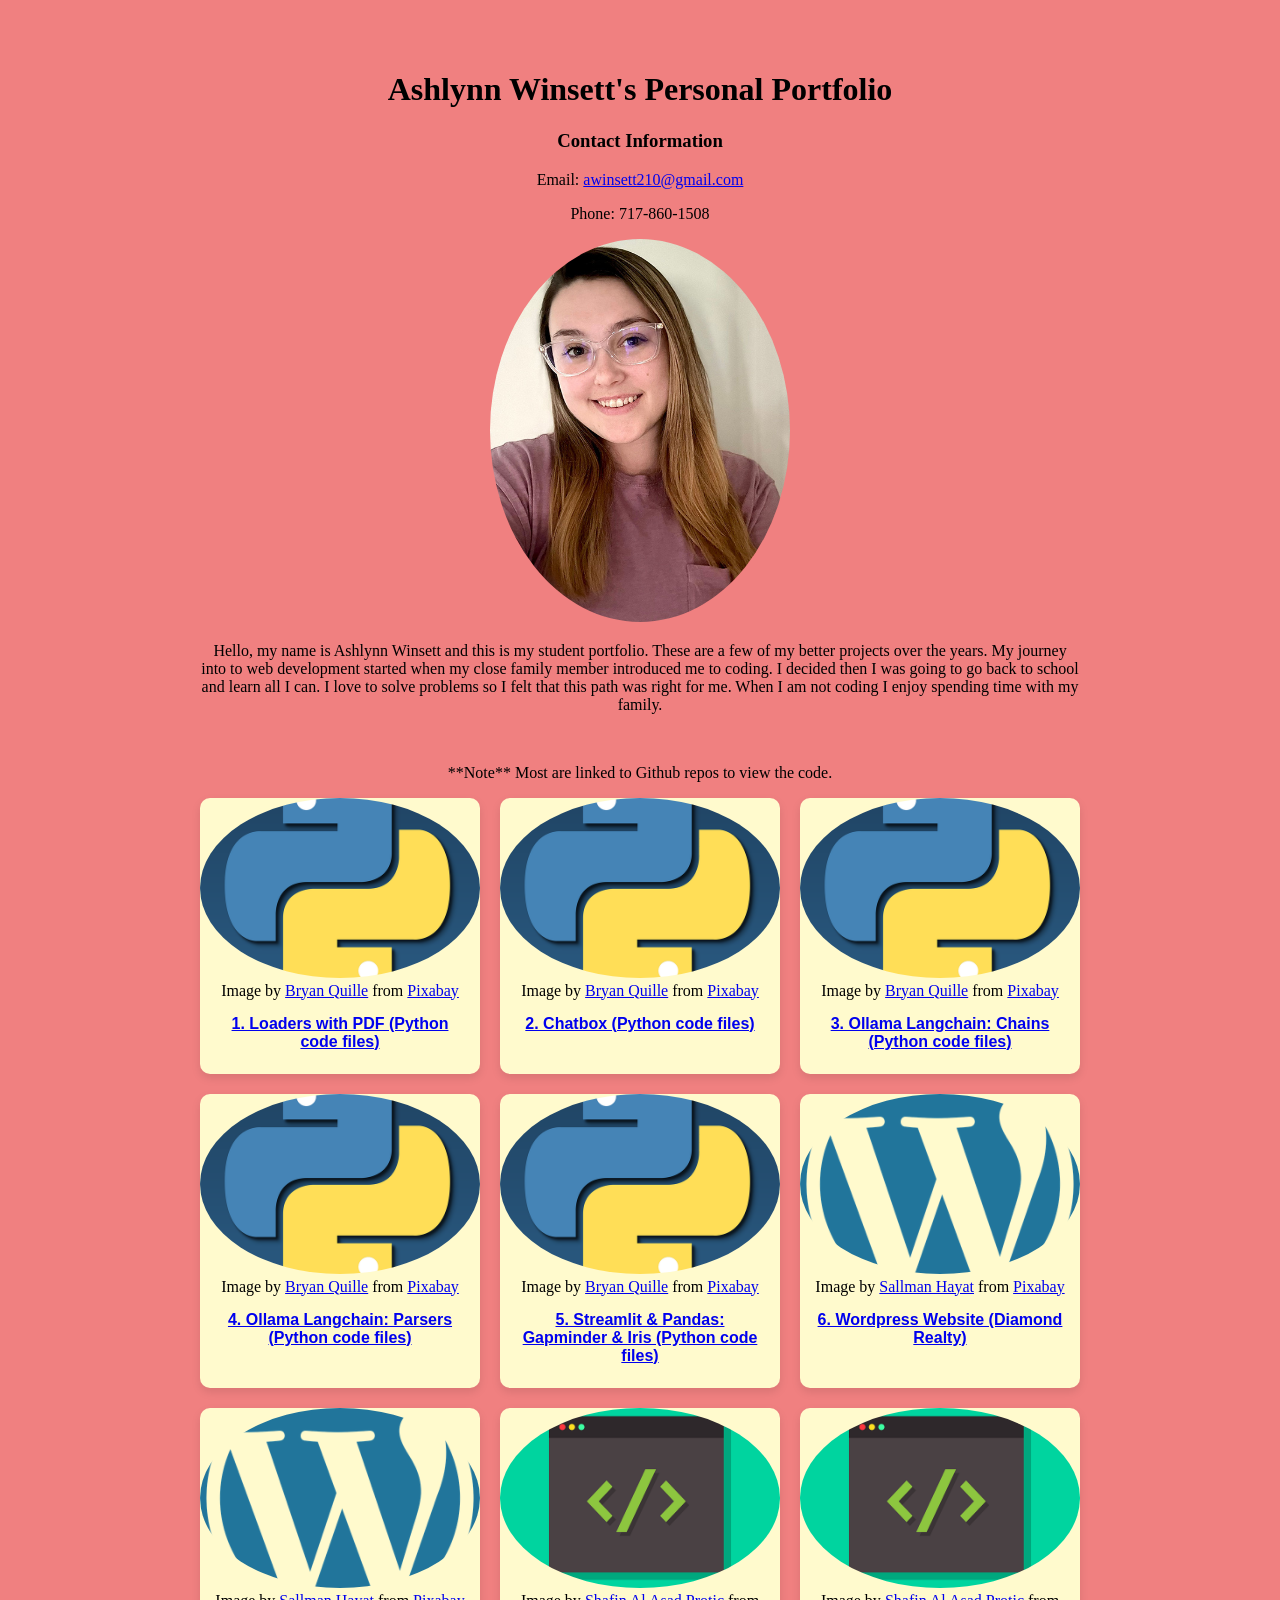
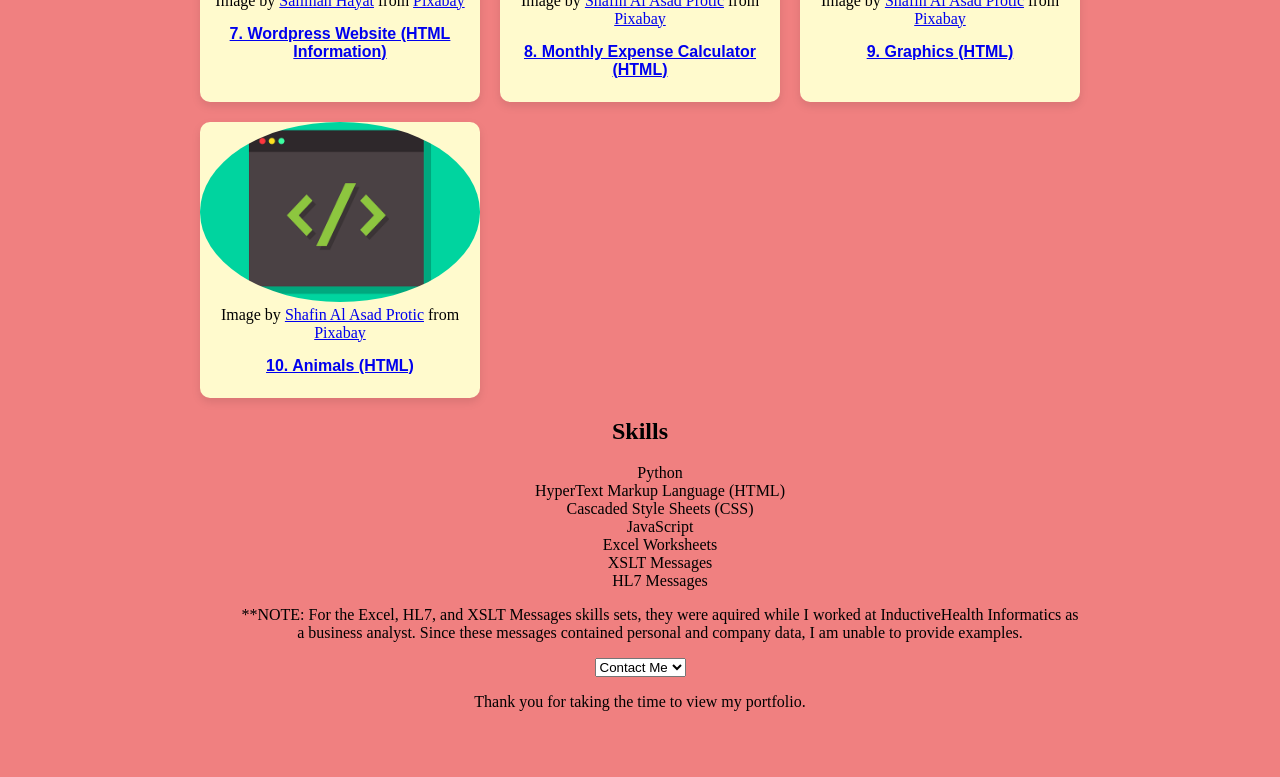
<file: index.html>
<!DOCTYPE html>
<html lang="en">

<head>
  <meta charset="UTF-8">
  <meta name="viewport" content="width=device-width, initial-scale=1.0">
  <title>Personal Portfolio</title>
  <link rel="stylesheet" href="styles.css">
</head>

<body>
  <h1>Ashlynn Winsett's Personal Portfolio</h1>
  <h3>Contact Information</h3>
  <p>Email: <a href="mailto:awinsett210@gmail.com">awinsett210@gmail.com</a></p>
  <p>Phone: 717-860-1508</p>
  <img src="images/ProfessioalPortrait.jpg" alt="Self Portrait" height="383" width="300">
  <p>Hello, my name is Ashlynn Winsett and this is my student portfolio. These are a few of my better projects over
    the years. My journey into to web development started when my close family member introduced me to coding. I
    decided then I was going to go back to school and learn all I can. I love to solve problems so I felt that this
    path was right for me. When I am not coding I enjoy spending time with my family. </p>
  <br>
  <p>**Note** Most are linked to Github repos to view the code. </p>
  <ul class="project-grid">
    <li class="project-card">
      <img src="images/python-8665904_640.png" alt="Project Image">
      <figcaption>Image by <a
          href="https://pixabay.com/users/bryanquille-17152718/?utm_source=link-attribution&utm_medium=referral&utm_campaign=image&utm_content=8665904">Bryan
          Quille</a> from <a
          href="https://pixabay.com//?utm_source=link-attribution&utm_medium=referral&utm_campaign=image&utm_content=8665904">Pixabay</a>
      </figcaption>
      <div class="project-info">
        <h3><a href="https://github.com/awinsett210/awinsett-portfolio1/tree/main/1DocLoaders_PDFs/assignment8_awinsett" target="_blank">1. Loaders with PDF (Python
            code files)</a></h3>
      </div>
      </div>
    </li>
    <li class="project-card">
      <img src="images/python-8665904_640.png" alt="Project Image">
      <figcaption>Image by <a
          href="https://pixabay.com/users/bryanquille-17152718/?utm_source=link-attribution&utm_medium=referral&utm_campaign=image&utm_content=8665904">Bryan
          Quille</a> from <a
          href="https://pixabay.com//?utm_source=link-attribution&utm_medium=referral&utm_campaign=image&utm_content=8665904">Pixabay</a>
      </figcaption>
      <div class="project-info">
        <h3><a href="https://github.com/awinsett210/awinsett-portfolio1/tree/main/2Chatbox/assignment7_awinsett" target="_blank">2. Chatbox (Python code
            files)</a></h3>
      </div>
      </div>
    </li>
    <li class="project-card">
      <img src="images/python-8665904_640.png" alt="Project Image">
      <figcaption>Image by <a
          href="https://pixabay.com/users/bryanquille-17152718/?utm_source=link-attribution&utm_medium=referral&utm_campaign=image&utm_content=8665904">Bryan
          Quille</a> from <a
          href="https://pixabay.com//?utm_source=link-attribution&utm_medium=referral&utm_campaign=image&utm_content=8665904">Pixabay</a>
      </figcaption>
      <div class="project-info">
        <h3><a href="https://github.com/awinsett210/awinsett-portfolio1/tree/main/3OllamaLanchain_chains/assignment5_awinsett" target="_blank">3. Ollama Langchain: Chains
            (Python code files)</a></h3>
      </div>
      </div>
    </li>
    <li class="project-card">
      <img src="images/python-8665904_640.png" alt="Project Image">
      <figcaption>Image by <a
          href="https://pixabay.com/users/bryanquille-17152718/?utm_source=link-attribution&utm_medium=referral&utm_campaign=image&utm_content=8665904">Bryan
          Quille</a> from <a
          href="https://pixabay.com//?utm_source=link-attribution&utm_medium=referral&utm_campaign=image&utm_content=8665904">Pixabay</a>
      </figcaption>
      <div class="project-info">
        <h3><a href="https://github.com/awinsett210/awinsett-portfolio1/tree/main/4OllamaLangchain_parsers/assignment6_awinsett" target="_blank">4. Ollama Langchain: Parsers
            (Python code files)</a></h3>
      </div>
      </div>
    </li>
    <li class="project-card">
      <img src="images/python-8665904_640.png" alt="Project Image">
      <figcaption>Image by <a
          href="https://pixabay.com/users/bryanquille-17152718/?utm_source=link-attribution&utm_medium=referral&utm_campaign=image&utm_content=8665904">Bryan
          Quille</a> from <a
          href="https://pixabay.com//?utm_source=link-attribution&utm_medium=referral&utm_campaign=image&utm_content=8665904">Pixabay</a>
      </figcaption>
      <div class="project-info">
        <h3><a href="https://github.com/awinsett210/awinsett-portfolio1/tree/main/5StreamlitPandas_gapminderANDiris/assignment2_awinsett" target="_blank">5. Streamlit & Pandas:
            Gapminder & Iris (Python code files)</a></h3>
      </div>
      </div>
    </li>
    <li class="project-card">
      <img src="images/wordpress-6942722_640.png" alt="Project Image">
      <figcaption>Image by <a
          href="https://pixabay.com/users/sllmnht-15727080/?utm_source=link-attribution&utm_medium=referral&utm_campaign=image&utm_content=6942722">Sallman
          Hayat</a> from <a
          href="https://pixabay.com//?utm_source=link-attribution&utm_medium=referral&utm_campaign=image&utm_content=6942722">Pixabay</a>
      </figcaption>
      <div class="project-info">
        <h3><a href="https://web110assignmentsaw.wordpress.com/" target="_blank">6. Wordpress Website (Diamond
            Realty)</a>
        </h3>
      </div>
      </div>
    <li class="project-card">
      <img src="images/wordpress-6942722_640.png" alt="Project Image">
      <figcaption>Image by <a
          href="https://pixabay.com/users/sllmnht-15727080/?utm_source=link-attribution&utm_medium=referral&utm_campaign=image&utm_content=6942722">Sallman
          Hayat</a> from <a
          href="https://pixabay.com//?utm_source=link-attribution&utm_medium=referral&utm_campaign=image&utm_content=6942722">Pixabay</a>
      </figcaption>
      <div class="project-info">
        <h3><a href="https://web110assignments.wordpress.com/" target="_blank">7. Wordpress Website (HTML
            Information)</a>
        </h3>
      </div>
      </div>
    </li>
    <li class="project-card">
      <img src="images/code-6127616_640.png" alt="Project Image">
      <figcaption>Image by <a
          href="https://pixabay.com/users/shafin_protic-16278454/?utm_source=link-attribution&utm_medium=referral&utm_campaign=image&utm_content=6127616">Shafin
          Al Asad Protic</a> from <a
          href="https://pixabay.com//?utm_source=link-attribution&utm_medium=referral&utm_campaign=image&utm_content=6127616">Pixabay</a>
      </figcaption>
      <div class="project-info">
        <h3><a href="https://github.com/awinsett210/awinsett-portfolio2/tree/main/8MonthlyExpressCalc" target="_blank">8. Monthly Expense Calculator (HTML)</a></h3>
      </div>
      </div>
    </li>
    <li class="project-card">
      <img src="images/code-6127616_640.png" alt="Project Image">
      <figcaption>Image by <a
          href="https://pixabay.com/users/shafin_protic-16278454/?utm_source=link-attribution&utm_medium=referral&utm_campaign=image&utm_content=6127616">Shafin
          Al Asad Protic</a> from <a
          href="https://pixabay.com//?utm_source=link-attribution&utm_medium=referral&utm_campaign=image&utm_content=6127616">Pixabay</a>
      </figcaption>
      <div class="project-info">
        <h3><a href="https://github.com/awinsett210/awinsett-portfolio2/tree/main/9GraphicsInHTMLfile/FinalProject" target="_blank">9. Graphics (HTML)</a></h3>
      </div>
      </div>
    </li>
    <li class="project-card">
      <img src="images/code-6127616_640.png" alt="Project Image">
      <figcaption>Image by <a
          href="https://pixabay.com/users/shafin_protic-16278454/?utm_source=link-attribution&utm_medium=referral&utm_campaign=image&utm_content=6127616">Shafin
          Al Asad Protic</a> from <a
          href="https://pixabay.com//?utm_source=link-attribution&utm_medium=referral&utm_campaign=image&utm_content=6127616">Pixabay</a>
      </figcaption>
      <div class="project-info">
        <h3><a href="https://github.com/awinsett210/awinsett-portfolio2/tree/main/10AnimalsHTMLfile/FinalProject" target="_blank">10. Animals (HTML)</a></h3>
      </div>
      </div>
    </li>
  </ul>

  <h2>Skills</h2>
  <ul>
    <li>Python</li>
    <li>HyperText Markup Language (HTML)</li>
    <li>Cascaded Style Sheets (CSS)</li>
    <li>JavaScript</li>
    <li>Excel Worksheets</li>
    <li>XSLT Messages</li>
    <li>HL7 Messages</li>
    <p>**NOTE: For the Excel, HL7, and XSLT Messages skills sets, they were aquired while I worked at InductiveHealth
      Informatics as a business analyst. Since these messages contained personal and company data, I am unable to
      provide examples.</p>
  </ul>


  <div id="infoDisplay">
  </div>

  <select id="infoDropdown" onchange="displayInfo()">
    <option value="">Contact Me</option>
    <option value="option1">Email</option>
    <option value="option2">Phone</option>
  </select>
  <p>Thank you for taking the time to view my portfolio. </p>

  <script src="script.js"></script>
</body>

</html>
</file>
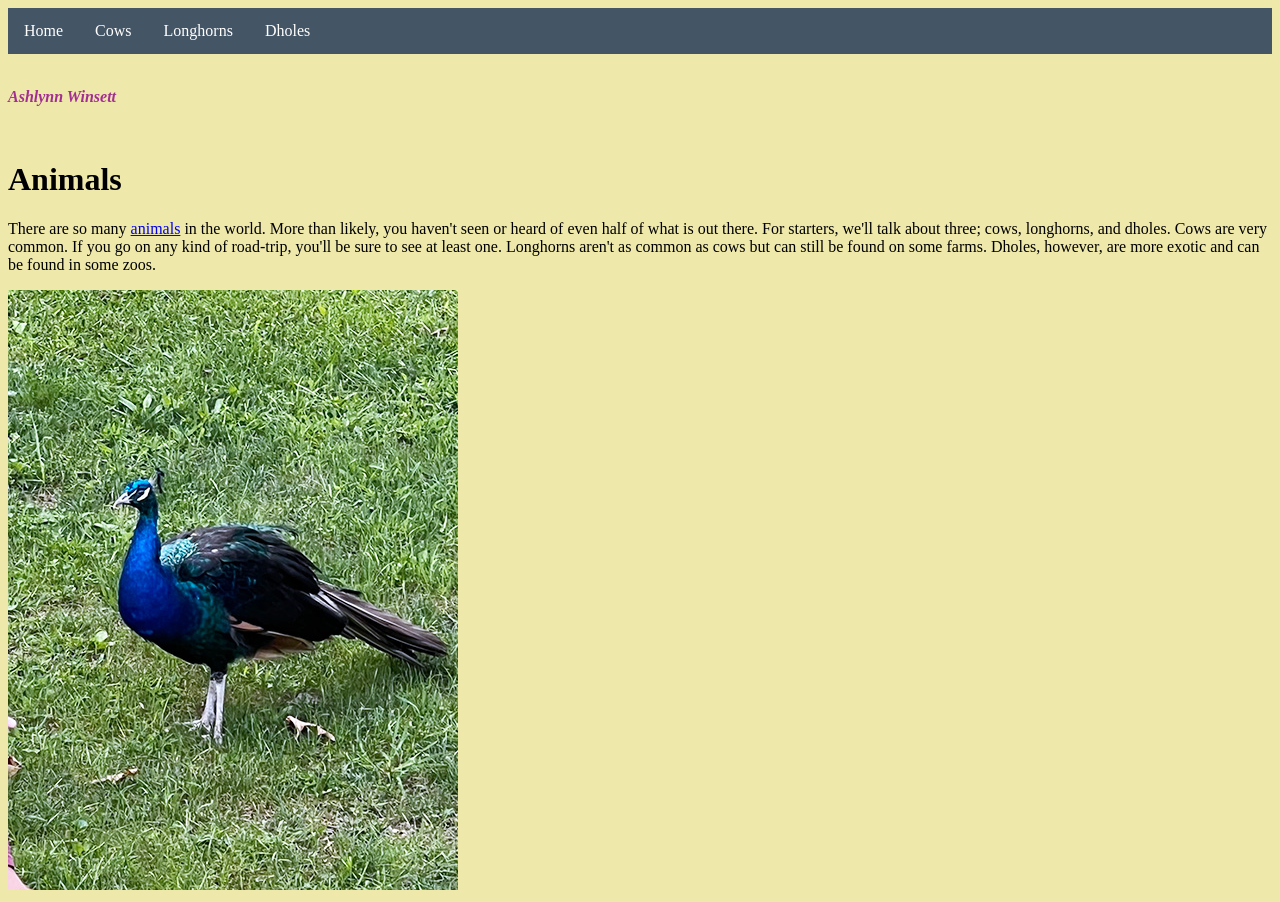
<file: 10AnimalsHTMLfile/FinalProject/index.html>
<!DOCTYPE html>
<html lang="en">

<head>
    <meta charset="UTF-8">
    <meta name="viewport" content="width=device-width, initial-scale=1.0">
    <title>Final Project</title>
    <style>
        body {
            background-color: palegoldenrod;
        }

        ul {
            list-style-type: none;
            margin: 0;
            padding: 0;
            overflow: hidden;
            background-color: #456;
        }

        li {
            float: left;
        }

        li a {
            display: block;
            color: white;
            text-align: center;
            padding: 14px 16px;
            text-decoration: none;
        }

        li a:hover {
            background-color: #111;
        }
    </style>
</head>

<body>
    <ul>
        <li><a class="active" href="index.html">Home</a></li>
        <li><a href="cow.html" target="_blank">Cows</a></li>
        <li><a href="longhorn.html" target="_blank">Longhorns</a></li>
        <li><a href="dhole.html" target="_blank">Dholes</a></li>
    </ul>
    <br>
    <p style="color: rgb(163, 47, 146);"><strong><em>Ashlynn Winsett</em></strong></p>
    <br>
    <h1>Animals</h1>
    <!--Link to website for a list of all animals in the world below-->
    <p>There are so many <a href="https://animalcorner.org/animals/" target="_blank">animals</a> in the world. More than
        likely, you
        haven't seen or heard of even half of what is out
        there. For starters, we'll talk about three; cows, longhorns, and dholes. Cows are very common. If you go on any
        kind of road-trip, you'll be sure to see at least one. Longhorns aren't as common as cows but can still be found
        on some farms. Dholes, however, are more exotic and can be found in some zoos.</p>
    <img src="Peacock.jpg" alt="peacock" width="450" height="600">


</html>
</file>
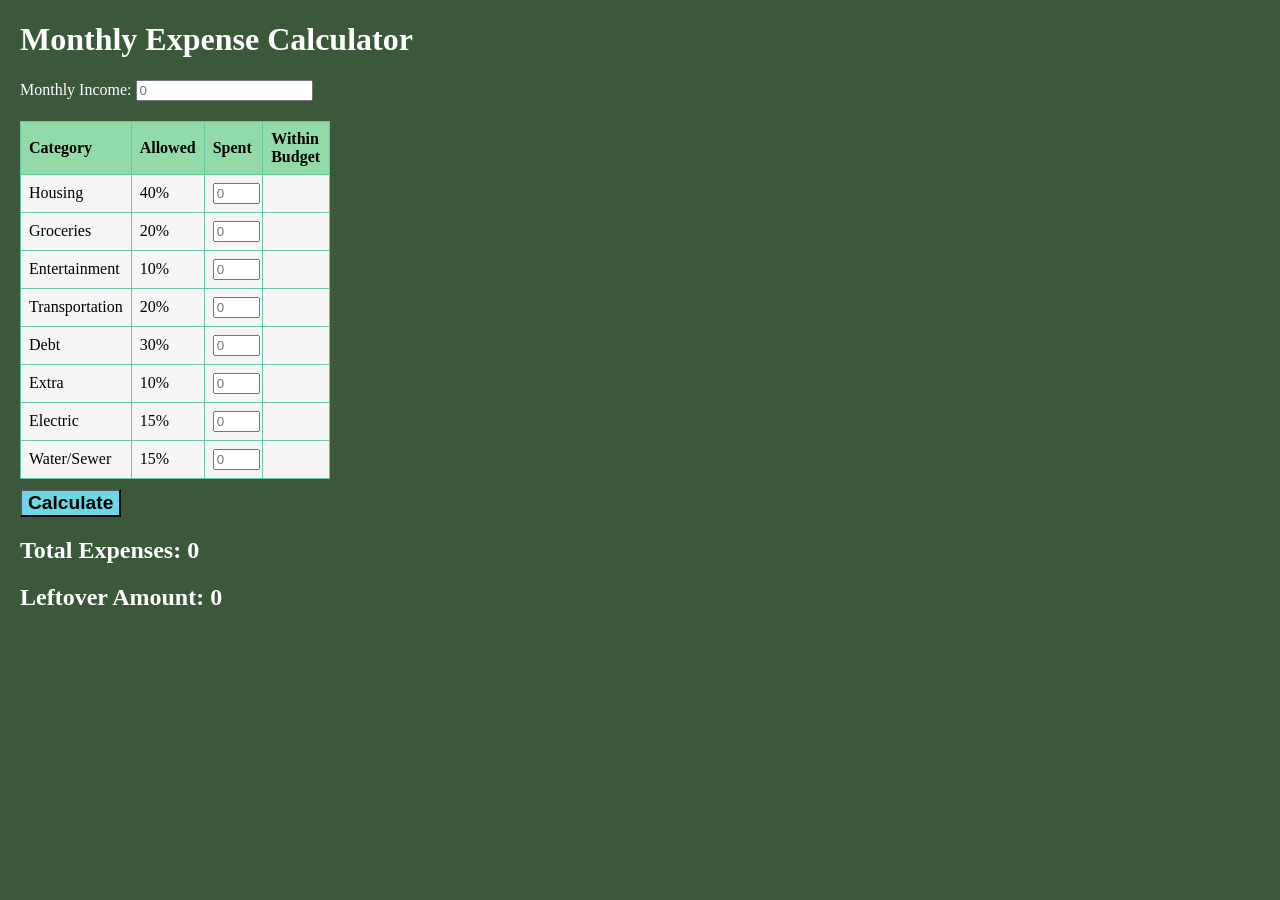
<file: 8MonthlyExpressCalc/Winsett_assignment9.html>
<!DOCTYPE html>
<html lang="en">

<head>
    <meta charset="UTF-8">
    <meta name="viewport" content="width=device-width, initial-scale=1.0">
    <title>Assignment 9</title>
    <style>
        body {
            background-color: rgb(59, 88, 59);
            color: white;
            margin: 20px;
        }

        table {
            margin-top: 20px;
            border-collapse: collapse;
            width: 25%;
            background-color: whitesmoke;
            color: black;
        }

        th,
        td {
            border: 1px solid #69c79d;
            padding: 8px;
            text-align: left;
        }

        th {
            background-color: #92daa7;
        }

        .category-input {
            width: 95%;
        }

        .result-row {
            font-weight: bold;
        }

        button {
            font-weight: bold;
            font-size: larger;
            margin-top: 10px;
            background-color: #6dd7e5;
        }

        .over {
            background-color: rgb(238, 131, 131);
        }

        .low {
            background-color: rgb(107, 237, 107);
        }

        .on-budget {
            background-color: rgb(249, 249, 134);
        }
    </style>
</head>

<body>

    <h1>Monthly Expense Calculator</h1>

    <div class="expense-item">
        <label for="income">Monthly Income:</label>
        <input type="number" id="income" placeholder="0">
    </div>

    <table>
        <thead>
            <tr>
                <th>Category</th>
                <th>Allowed</th>
                <th>Spent</th>
                <th>Within Budget</th>
            </tr>
        </thead>
        <tbody>
            <tr>
                <td>Housing</td>
                <td>40%</td>
                <td><input type="number" id="housing" class="category-input" placeholder="0"></td>
                <td class="status" id="housingStatus"></td>
            </tr>
            <tr>
                <td>Groceries</td>
                <td>20%</td>
                <td><input type="number" id="groceries" class="category-input" placeholder="0"></td>
                <td class="status" id="groceriesStatus"></td>
            </tr>
            <tr>
                <td>Entertainment</td>
                <td>10%</td>
                <td><input type="number" id="entertainment" class="category-input" placeholder="0"></td>
                <td class="status" id="entertainmentStatus"></td>
            </tr>
            <tr>
                <td>Transportation</td>
                <td>20%</td>
                <td><input type="number" id="transportation" class="category-input" placeholder="0"></td>
                <td class="status" id="transportationStatus"></td>
            </tr>
            <tr>
                <td>Debt</td>
                <td>30%</td>
                <td><input type="number" id="debt" class="category-input" placeholder="0"></td>
                <td class="status" id="debtStatus"></td>
            </tr>
            <tr>
                <td>Extra</td>
                <td>10%</td>
                <td><input type="number" id="extra" class="category-input" placeholder="0"></td>
                <td class="status" id="extraStatus"></td>
            </tr>
            <tr>
                <td>Electric</td>
                <td>15%</td>
                <td><input type="number" id="electric" class="category-input" placeholder="0"></td>
                <td class="status" id="electricStatus"></td>
            </tr>
            <tr>
                <td>Water/Sewer</td>
                <td>15%</td>
                <td><input type="number" id="waterSewer" class="category-input" placeholder="0"></td>
                <td class="status" id="waterSewerStatus"></td>
            </tr>
    </table>

    <button onclick="calculateTotal()">Calculate</button>

    <h2>Total Expenses: <span id="total">0</span></h2>
    <h2>Leftover Amount: <span id="leftover">0</span></h2>

    <script>
        const percentages = {
            housing: 0.40,
            groceries: 0.20,
            entertainment: 0.10,
            transportation: 0.20,
            debt: 0.30,
            extra: 0.10,
            electric: 0.15,
            waterSewer: 0.15
        };

        function calculateTotal() {
            const income = parseFloat(document.getElementById("income").value) || 0;

            const housing = parseFloat(document.getElementById("housing").value) || 0;
            const groceries = parseFloat(document.getElementById("groceries").value) || 0;
            const entertainment = parseFloat(document.getElementById("entertainment").value) || 0;
            const transportation = parseFloat(document.getElementById("transportation").value) || 0;
            const debt = parseFloat(document.getElementById("debt").value) || 0;
            const extra = parseFloat(document.getElementById("extra").value) || 0;
            const electric = parseFloat(document.getElementById("electric").value) || 0;
            const waterSewer = parseFloat(document.getElementById("waterSewer").value) || 0;

            const total = housing + groceries + entertainment + transportation + debt + extra + electric + waterSewer;

            document.getElementById("total").textContent = total.toFixed(2);
            const leftover = income - total;
            document.getElementById("leftover").textContent = leftover.toFixed(2);

            updateStatus(housing, groceries, entertainment, transportation, debt, extra, electric, waterSewer, income);
        }

        function updateStatus(housing, groceries, entertainment, transportation, debt, extra, electric, waterSewer, income) {
            const categories = [
                { name: "Housing", amount: housing, percentage: percentages.housing, statusId: "housingStatus" },
                { name: "Groceries", amount: groceries, percentage: percentages.groceries, statusId: "groceriesStatus" },
                { name: "Entertainment", amount: entertainment, percentage: percentages.entertainment, statusId: "entertainmentStatus" },
                { name: "Transportation", amount: transportation, percentage: percentages.transportation, statusId: "transportationStatus" },
                { name: "Debt", amount: debt, percentage: percentages.debt, statusId: "debtStatus" },
                { name: "Extra", amount: extra, percentage: percentages.extra, statusId: "extraStatus" },
                { name: "Electric", amount: electric, percentage: percentages.electric, statusId: "electricStatus" },
                { name: "Water/Sewer", amount: extra, percentage: percentages.waterSewer, statusId: "waterSewerStatus" }
            ];

            categories.forEach(category => {
                const maxAllowed = category.percentage * income;
                let status = '';
                let className = '';

                if (category.amount > maxAllowed) {
                    status = 'Over';
                    className = 'over';
                } else if (category.amount < maxAllowed) {
                    status = 'Low';
                    className = 'low';
                } else {
                    status = 'On Budget';
                    className = 'on-budget';
                }

                const statusElement = document.getElementById(category.statusId);
                statusElement.textContent = status;
                statusElement.className = className;
            });
        }
    </script>

</body>

</html>
</file>
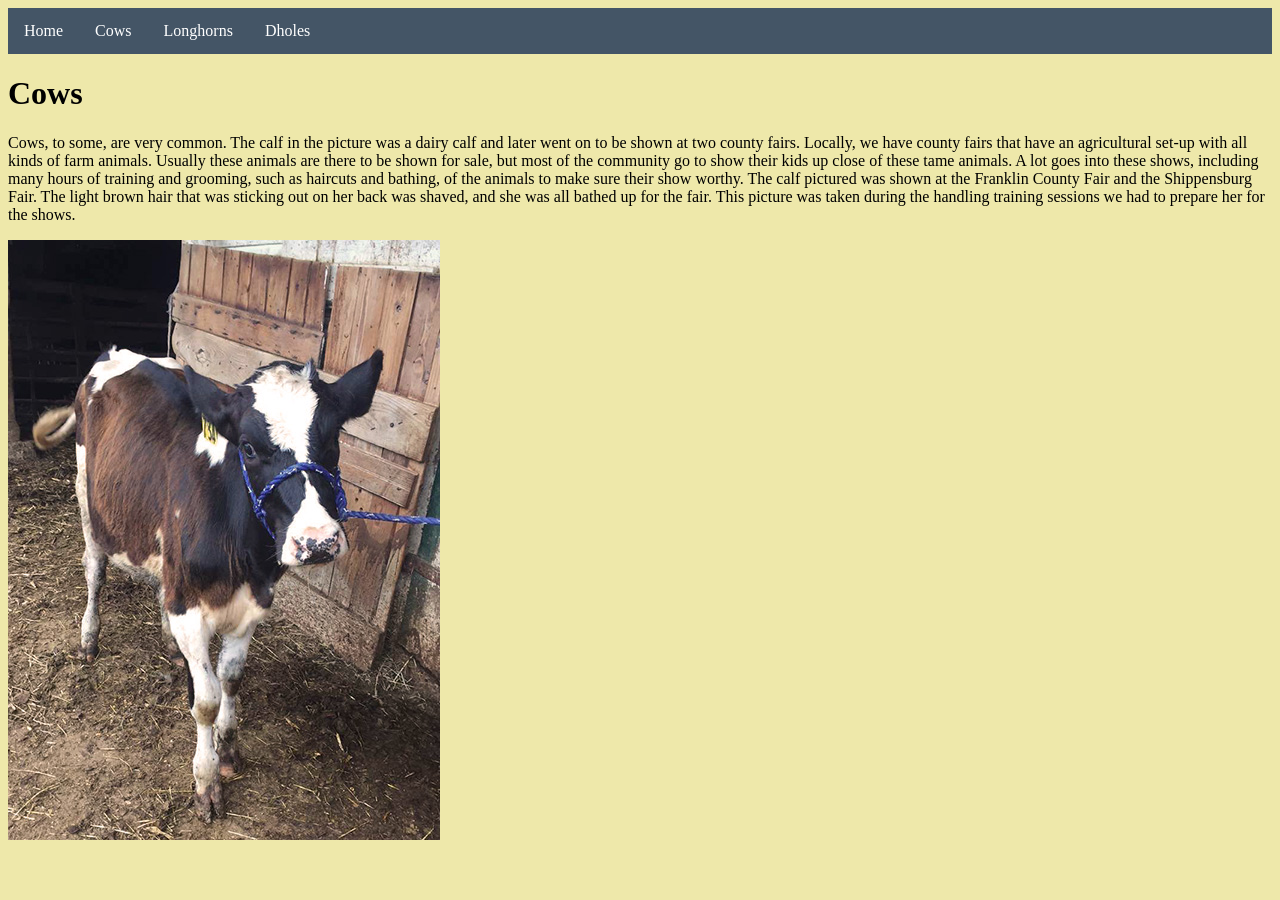
<file: 10AnimalsHTMLfile/FinalProject/cow.html>
<!DOCTYPE html>
<html lang="en">

<head>
    <meta charset="UTF-8">
    <meta name="viewport" content="width=device-width, initial-scale=1.0">
    <title>Cows</title>
    <style>
        body {
            background-color: palegoldenrod;
        }

        ul {
            list-style-type: none;
            margin: 0;
            padding: 0;
            overflow: hidden;
            background-color: #456;
        }

        li {
            float: left;
        }

        li a {
            display: block;
            color: white;
            text-align: center;
            padding: 14px 16px;
            text-decoration: none;
        }

        li a:hover {
            background-color: #111;
        }
    </style>
</head>

<body>
    <ul>
        <li><a class="active" href="index.html">Home</a></li>
        <li><a href="cow.html" target="_blank">Cows</a></li>
        <li><a href="longhorn.html" target="_blank">Longhorns</a></li>
        <li><a href="dhole.html" target="_blank">Dholes</a></li>
    </ul>
    <!--added in as a break of code-->
    <h1>Cows</h1>
    <p>Cows, to some, are very common. The calf in the picture was a dairy calf and later went on to be shown at two
        county fairs. Locally, we have county fairs that have an agricultural set-up with all kinds of farm animals.
        Usually these animals are there to be shown for sale, but most of the community go to show their kids up close
        of these tame animals. A lot goes into these shows, including many hours of training and grooming, such as
        haircuts and bathing, of the animals to make sure their show worthy. The calf pictured was shown at the Franklin
        County Fair and the Shippensburg Fair. The light brown hair that was sticking out on her back was shaved, and
        she was all bathed up for the fair. This picture was taken during the handling training sessions we had to
        prepare her for the shows.</p>
    <img src="Cow.jpg" alt="cow" width="432" height="600">
</body>

</html>
</file>
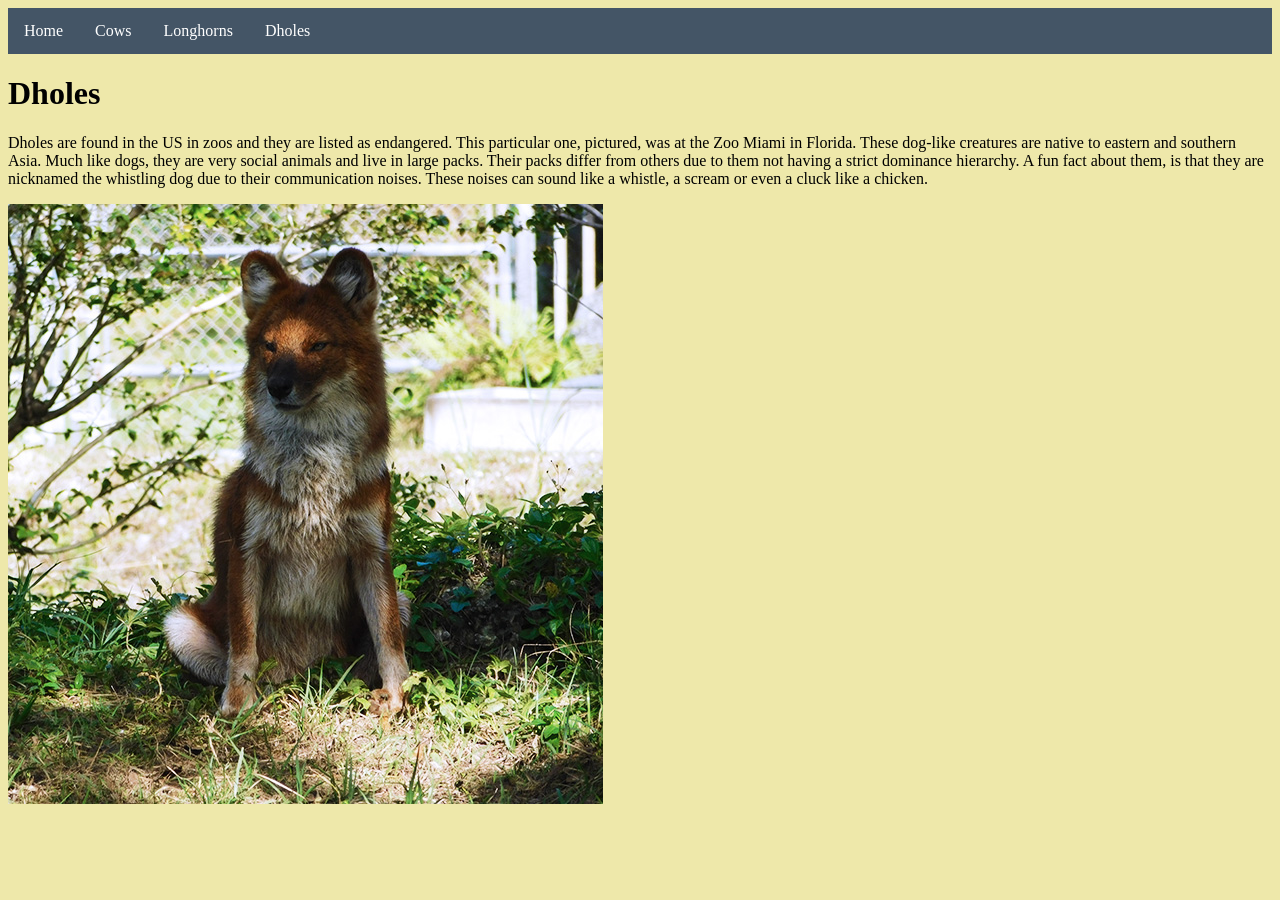
<file: 10AnimalsHTMLfile/FinalProject/dhole.html>
<!DOCTYPE html>
<html lang="en">

<head>
    <meta charset="UTF-8">
    <meta name="viewport" content="width=device-width, initial-scale=1.0">
    <title>Dhole</title>
    <style>
        body {
            background-color: palegoldenrod;
        }

        ul {
            list-style-type: none;
            margin: 0;
            padding: 0;
            overflow: hidden;
            background-color: #456;
        }

        li {
            float: left;
        }

        li a {
            display: block;
            color: white;
            text-align: center;
            padding: 14px 16px;
            text-decoration: none;
        }

        li a:hover {
            background-color: #111;
        }
    </style>
</head>

<body>
    <ul>
        <li><a class="active" href="index.html">Home</a></li>
        <li><a href="cow.html" target="_blank">Cows</a></li>
        <li><a href="longhorn.html" target="_blank">Longhorns</a></li>
        <li><a href="dhole.html" target="_blank">Dholes</a></li>
    </ul>
    <!--added in as a break of code-->
    <h1>Dholes</h1>
    <p>Dholes are found in the US in zoos and they are listed as endangered. This particular one, pictured, was at the
        Zoo Miami in Florida. These dog-like creatures are native to eastern and southern Asia. Much like dogs, they are
        very social animals and live in large packs. Their packs differ from others due to them not having a strict
        dominance hierarchy. A fun fact about them, is that they are nicknamed the whistling dog due to their
        communication noises. These noises can sound like a whistle, a scream or even a cluck like a chicken.</p>
    <img src="Dhole.jpg" alt="dhole" width="595" height="600">
</body>

</html>
</file>
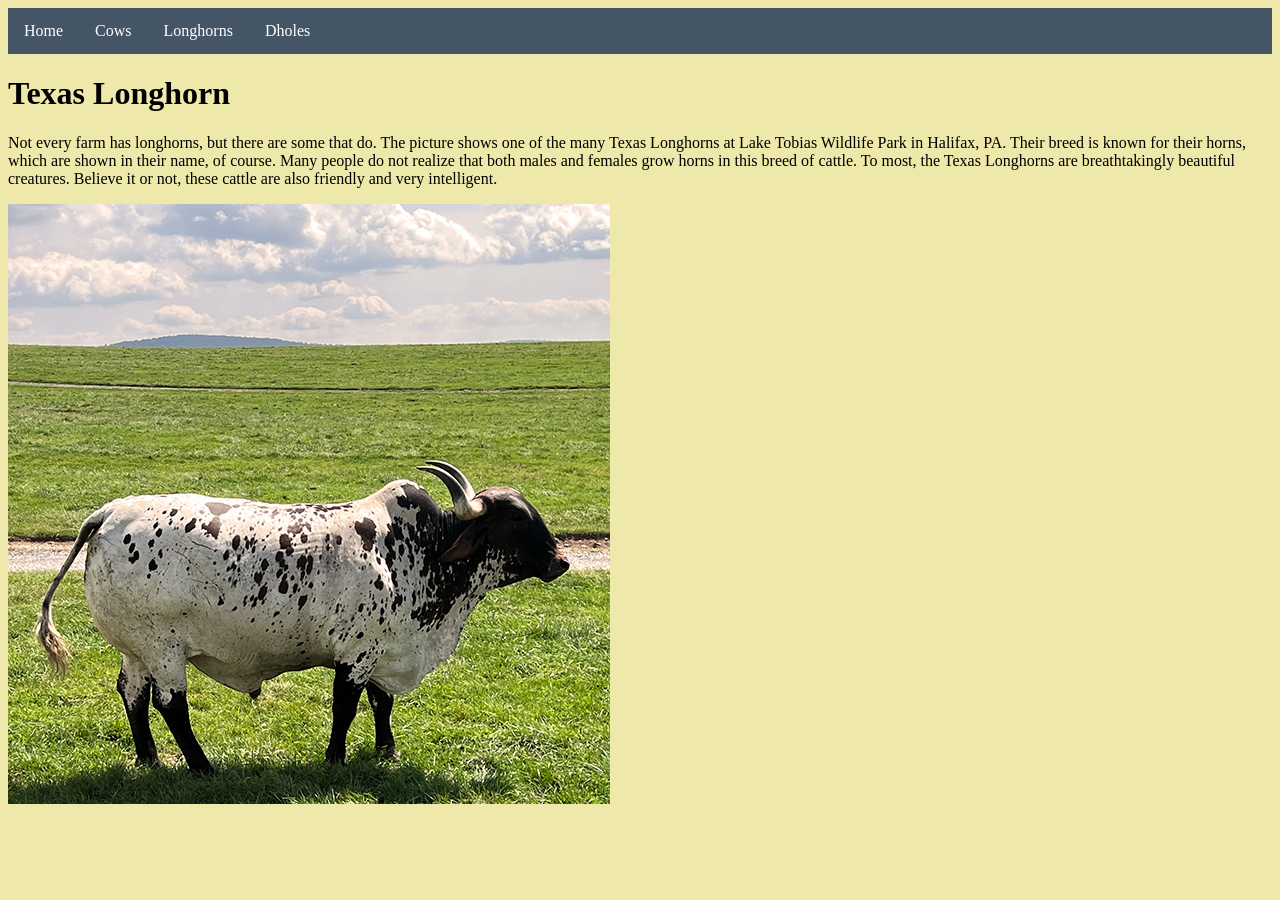
<file: 10AnimalsHTMLfile/FinalProject/longhorn.html>
<!DOCTYPE html>
<html lang="en">

<head>
    <meta charset="UTF-8">
    <meta name="viewport" content="width=device-width, initial-scale=1.0">
    <title>Longhorn</title>
    <style>
        body {
            background-color: palegoldenrod;
        }

        ul {
            list-style-type: none;
            margin: 0;
            padding: 0;
            overflow: hidden;
            background-color: #456;
        }

        li {
            float: left;
        }

        li a {
            display: block;
            color: white;
            text-align: center;
            padding: 14px 16px;
            text-decoration: none;
        }

        li a:hover {
            background-color: #111;
        }
    </style>
</head>

<body>
    <ul>
        <li><a class="active" href="index.html">Home</a></li>
        <li><a href="cow.html" target="_blank">Cows</a></li>
        <li><a href="longhorn.html" target="_blank">Longhorns</a></li>
        <li><a href="dhole.html" target="_blank">Dholes</a></li>
    </ul>
    <h1>Texas Longhorn</h1>
    <p>Not every farm has longhorns, but there are some that do. The picture shows one of the many Texas Longhorns at
        Lake Tobias Wildlife Park in Halifax, PA. Their breed is known for their horns, which are shown in their name,
        of course. Many people do not realize that both males and females grow horns in this breed of cattle. To most,
        the Texas Longhorns are breathtakingly beautiful creatures. Believe it or not, these cattle are also friendly
        and very intelligent. </p>
    <!--pic of longhorn-->
    <img src="TexasLonghorn.jpg" alt="texas longhorn" width="602" height="600">
</body>

</html>
</file>
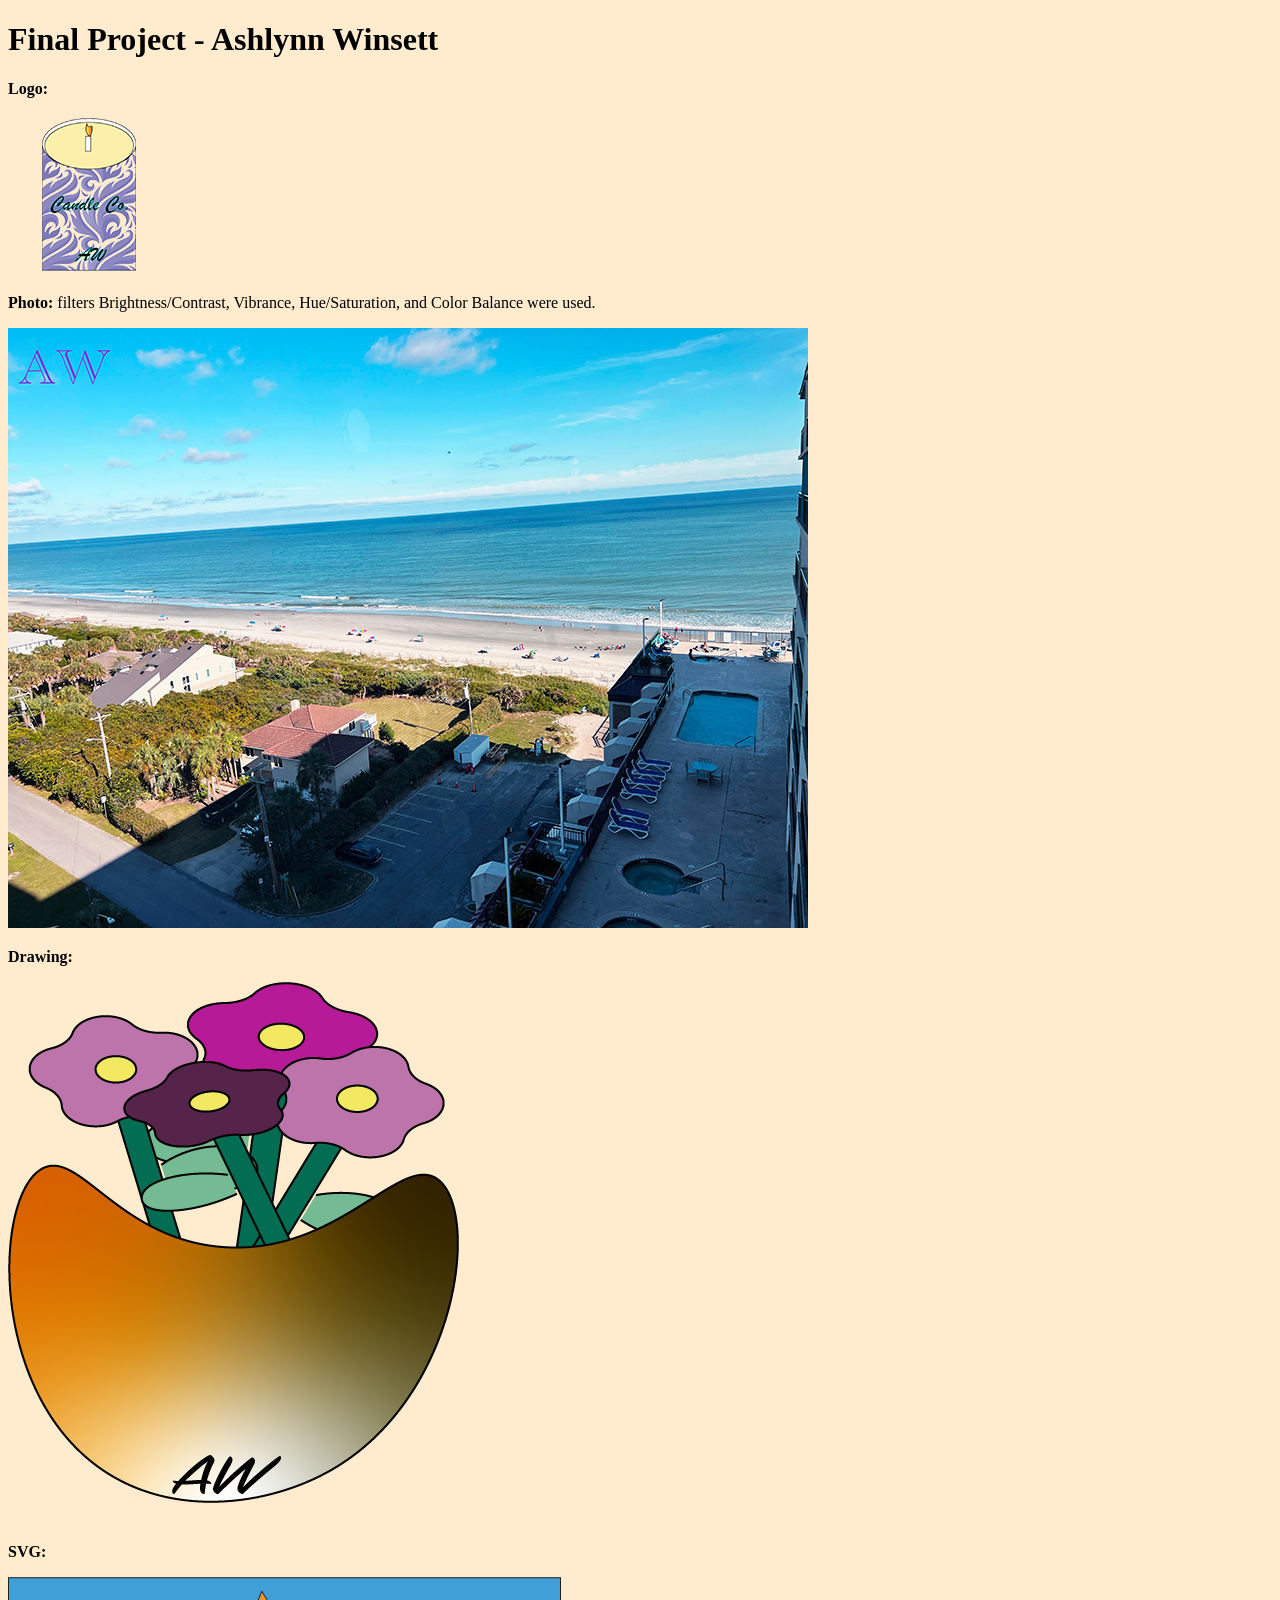
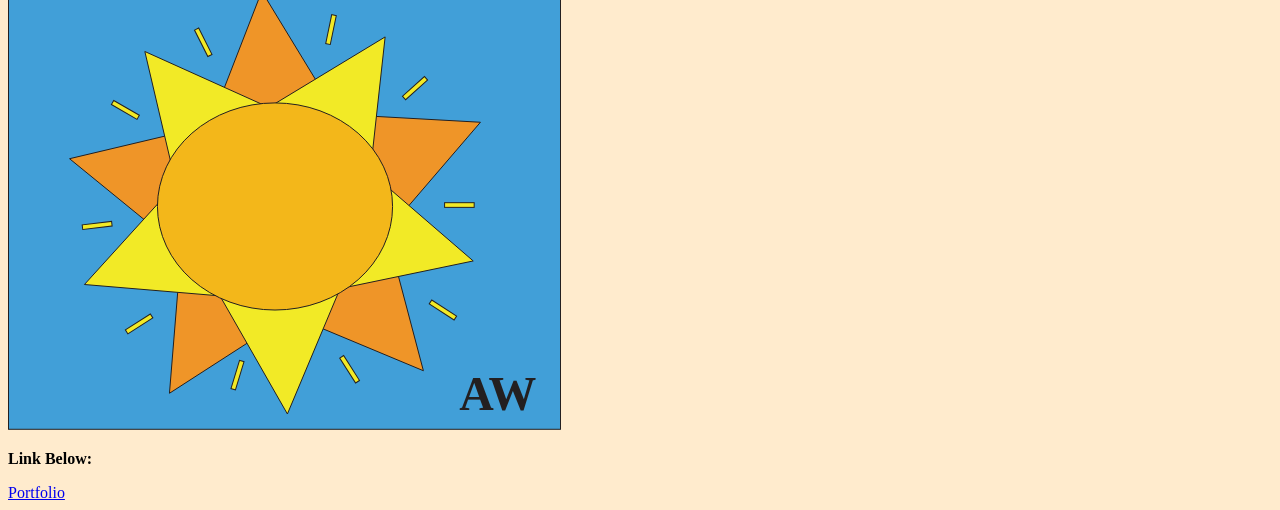
<file: 9GraphicsInHTMLfile/FinalProject/FinalProjectAW.html>
<!DOCTYPE html>
<html lang="en">

<head>
    <meta charset="UTF-8">
    <meta name="viewport" content="width=device-width, initial-scale=1.0">
    <title>Final Project</title>
    <style>
        body {
            background-color: blanchedalmond;
        }
    </style>
</head>

<body>
    <h1>Final Project - Ashlynn Winsett</h1>

    <p><strong>Logo:</strong></p>
    <img src="Logo.png" alt="logo" width="160" height="160">

    <br>

    <p><strong>Photo: </strong> filters Brightness/Contrast, Vibrance, Hue/Saturation, and Color Balance were used.</p>
    <img src="Photo.jpg" alt="photo" width="800" height="600">

    <br>

    <p><strong>Drawing:</strong></p>
    <img src="Drawing.png" alt="drawing" width="451" height="541">

    <br>

    <p><strong>SVG:</strong></p>
    <embed src="Vector.svg" type="image/svg+xml" width="553" height="453">

    <br>

    <p><strong>Link Below:</strong></p>
    <a href="https://awinsett210.myportfolio.com">Portfolio</a>

</body>

</html>
</file>
<file: styles.css>
body {
    background-color: lightcoral;
    text-align: center;
    margin: auto;
    padding: 50px 200px;
}

img {
    border-radius: 50%;
}

ul.project-grid {
  list-style: none;
  padding: 0;
  margin: 0;
  display: grid;
  grid-template-columns: repeat(auto-fill, minmax(250px, 1fr));
  gap: 20px;
}

li.project-card {
  background: lemonchiffon;
  border-radius: 10px;
  overflow: hidden;
  box-shadow: 0 4px 10px rgba(0, 0, 0, 0.1);
  transition: transform 0.2s ease;
}

li.project-card:hover {
  transform: translateY(-5px);
}

.project-card img {
  width: 100%;
  height: 180px;
  object-fit: cover;
}

.project-info {
  padding: 15px;
  font-family: sans-serif;
}

.project-info h3 {
  margin: 0 0 8px;
  font-size: 16px;
}

.project-info p {
  margin: 0 0 10px;
  color: seashell;
  font-size: 14px;
}

ul {
  list-style: none;
}
</file>
